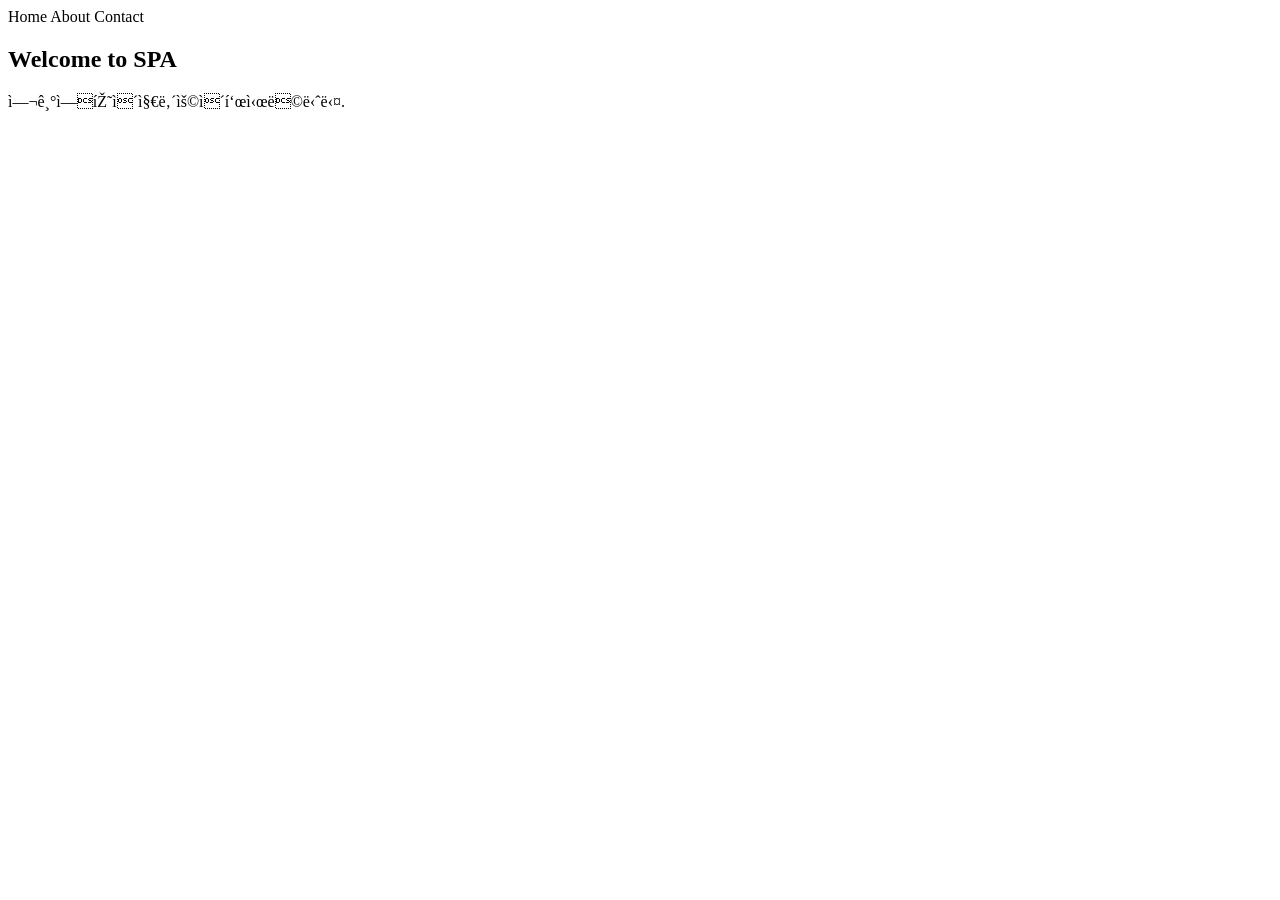
<file: 0304/SPA/index.html>
<!DOCTYPEhtml>
<htmllang="ko">
<head>
<metacharset="UTF-8">
<metaname="viewport" content="width=device-width, initial-scale=1.0">
<title>SPA 예제</title>
<linkrel="stylesheet" href="styles.css">
</head>
<body>
<nav>
<ahref="#" onclick="navigate('home')">Home</a>
<ahref="#" onclick="navigate('about')">About</a>
<ahref="#" onclick="navigate('contact')">Contact</a>
</nav>
<divid="app">
<h2>Welcome to SPA</h2>
<p>여기에페이지내용이표시됩니다.</p>
</div>
<scriptsrc="app.js"></script>
</body>
</html>
</file>
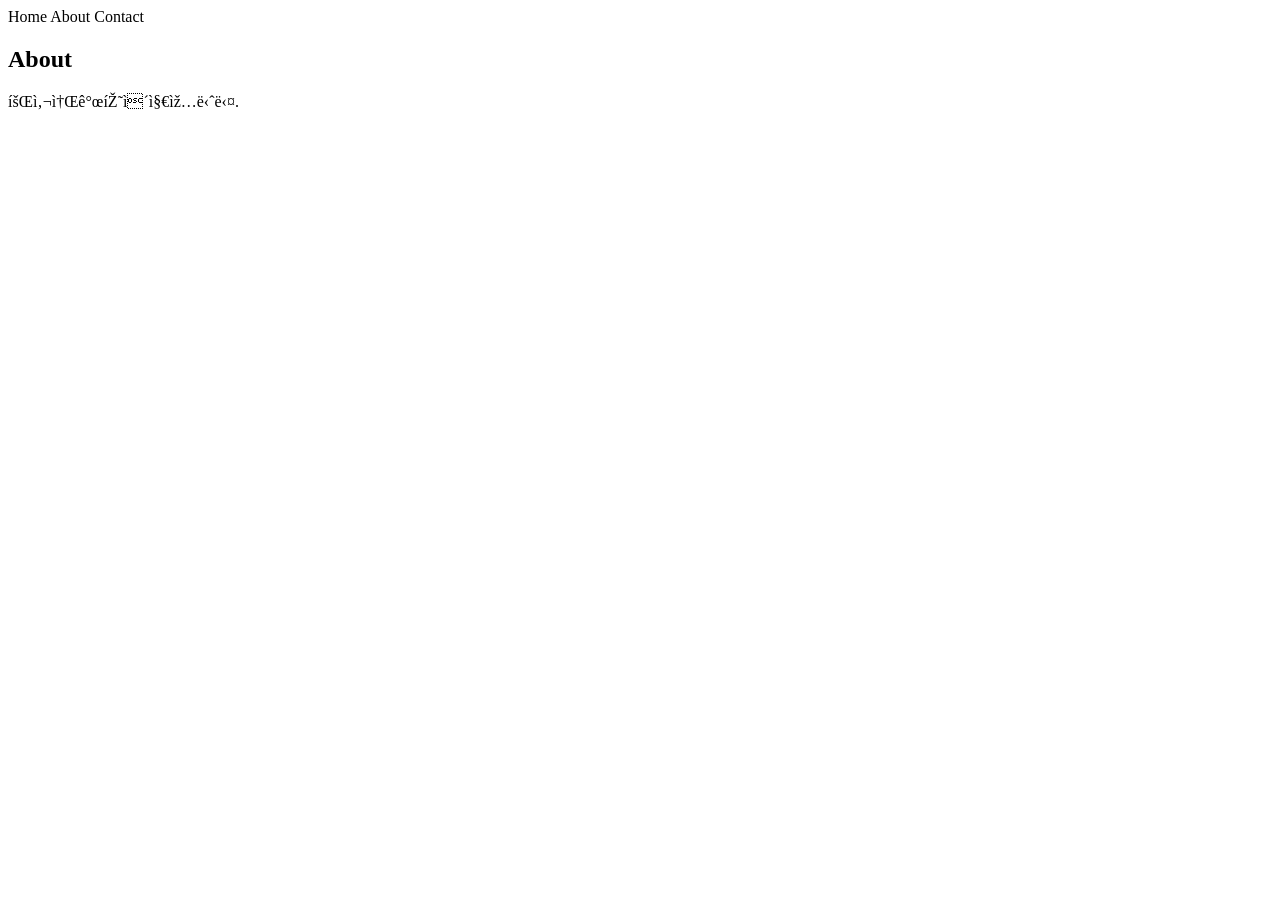
<file: 0304/MAP/contact.html>
<!DOCTYPEhtml>
<htmllang="ko">
<head>
<metacharset="UTF-8">
<metaname="viewport" content="width=device-width, initial-scale=1.0">
<title>MPA -About</title>
<linkrel="stylesheet"href="styles.css">
</head>
<body>
<nav>
<ahref="index.html">Home</a>
<ahref="about.html">About</a>
<ahref="contact.html">Contact</a>
</nav>
<h2>About</h2>
<p>회사소개페이지입니다.</p>
</body>
</html>
</file>
